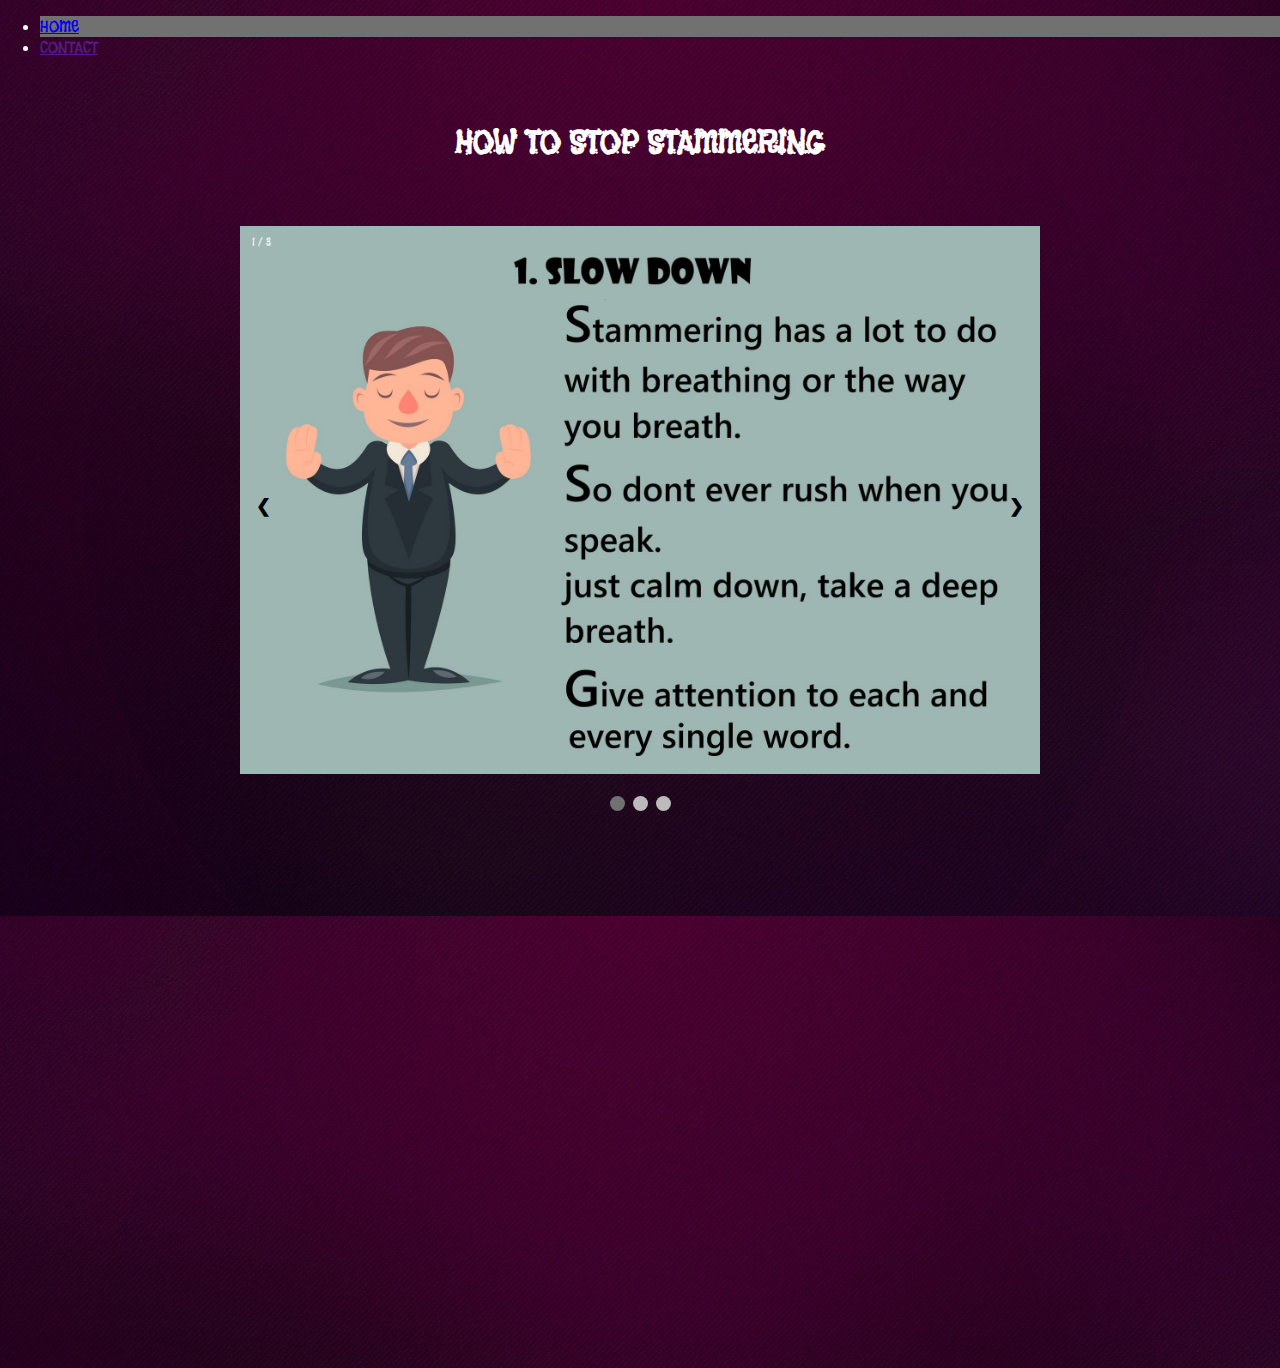
<file: stammerslide.html>
<!DOCTYPE html>
<html>
<head>
<meta name="viewport" content="width=device-width, initial-scale=1">
<link href="css/slide.css" rel="stylesheet" type="text/css">
<!--<link href="home_1css.css" rel="stylesheet" type="text/css">
--><link href="https://fonts.googleapis.com/css?family=Flavors&display=swap" rel="stylesheet">

<style>

  body
  {
  	background-image: linear-gradient(rgba(0,0,0,0.5),rgba(0,0,0,0.5)),url(images/Topics/Stammering/bg1.jpg);
  	height : 100vh;

  	background-size: cover;
  	background-position: center;

  }
</style>

</head>

<div class="row">
	
		<ul class="main-nav">		
		<li class="active"><a href="index.html">HOME</a></li>	
	 	<li><a href="">CONTACT</a></li>	
	 	<br><br>
	    </ul>
	 </div>


<body>
<h1><center> HOW TO STOP STAMMERING </center></h1> 
<br><br>
<div class="slideshow-container">
<div class="mySlides fade">
  <div class="numbertext">1 / 3</div>
  <img src="images/Topics/Stammering/1.jpg" style="width:100%">
  <div class="text"></div>
</div>


<div class="mySlides fade">
  <div class="numbertext">2 / 3</div>
  <img src="images/Topics/Stammering/2.jpg" style="width:100%">
  <div class="text"></div>
</div>

<div class="mySlides fade">
  <div class="numbertext">3 / 3</div>
  <img src="images/Topics/Stammering/3.jpg" style="width:100%">
  <div class="text"></div>
</div>

<a class="prev" onclick="plusSlides(-1)">&#10094;</a>
<a class="next" onclick="plusSlides(1)">&#10095;</a>

</div>
<br>

<div style="text-align:center">
  <span class="dot" onclick="currentSlide(1)"></span> 
  <span class="dot" onclick="currentSlide(2)"></span> 
  <span class="dot" onclick="currentSlide(3)"></span> 

</div>
<div>
<br><br><br>
<legend>
<center>
<iframe width="800" height="400" src="https://www.youtube.com/embed/ygEbHDSoDh8" frameborder="0" allow="accelerometer; autoplay; encrypted-media; gyroscope; picture-in-picture" allowfullscreen></iframe>
</center>
</legend>
<br><br><br><br>
</div>

<script>
var slideIndex = 1;
showSlides(slideIndex);

function plusSlides(n) {
  showSlides(slideIndex += n);
}

function currentSlide(n) {
  showSlides(slideIndex = n);
}

function showSlides(n) {
  var i;
  var slides = document.getElementsByClassName("mySlides");
  var dots = document.getElementsByClassName("dot");
  if (n > slides.length) {slideIndex = 1}    
  if (n < 1) {slideIndex = slides.length}
  for (i = 0; i < slides.length; i++) {
      slides[i].style.display = "none";  
  }
  for (i = 0; i < dots.length; i++) {
      dots[i].className = dots[i].className.replace(" active", "");
  }
  slides[slideIndex-1].style.display = "block";  
  dots[slideIndex-1].className += " active";
}
</script>

</body>
</html>
</file>
<file: css/slide.css>
<style>
* {box-sizing: border-box}
body {font-family: 'Flavors'; color:white; margin:0; font-s-resize:100;}
.mySlides {display: none}
img {vertical-align: middle;}




/* Slideshow container */
.slideshow-container {
  max-width: 800px;
  position: relative;
  margin: auto;
}
iframe
{
	max-width:800px;
	position: relative;
  margin: auto;
}

/* Next & previous buttons */
.prev, .next {
  cursor: pointer;
  position: absolute;
  top: 50%;
  width: auto;
  padding: 16px;
  margin-top: -22px;
  color: black;
  font-weight: bold;
  font-size: 18px;
  transition: 0.6s ease;
  border-radius: 0 3px 3px 0;
  user-select: none;
}

/* Position the "next button" to the right */
.next {
  right: 0;
  border-radius: 3px 0 0 3px;
}

/* On hover, add a black background color with a little bit see-through */
.prev:hover, .next:hover {
 /* background-color: rgba(0,0,0,0.8);*/
 	background-color:white;
}

/* Caption text */
.text {
  color: #f2f2f2;
  font-size: 15px;
  padding: 8px 12px;
  position: absolute;
  bottom: 8px;
  width: 100%;
  text-align: center;
}

/* Number text (1/3 etc) */
.numbertext {
  color: #f2f2f2;
  font-size: 12px;
  padding: 8px 12px;
  position: absolute;
  top: 0;
}

/* The dots/bullets/indicators */
.dot {
  cursor: pointer;
  height: 15px;
  width: 15px;
  margin: 0 2px;
  background-color: #bbb;
  border-radius: 50%;
  display: inline-block;
  transition: background-color 0.6s ease;
}

.active, .dot:hover {
  background-color: #717171;
}

/* Fading animation */
.fade {
  -webkit-animation-name: fade;
  -webkit-animation-duration: 1.5s;
  animation-name: fade;
  animation-duration: 1.5s;
}

@-webkit-keyframes fade {
  from {opacity: .4} 
  to {opacity: 1}
}

@keyframes fade {
  from {opacity: .4} 
  to {opacity: 1}
}

/* On smaller screens, decrease text size */
@media only screen and (max-width: 300px) {
  .prev, .next,.text {font-size: 11px}
}
</style>
</file>
